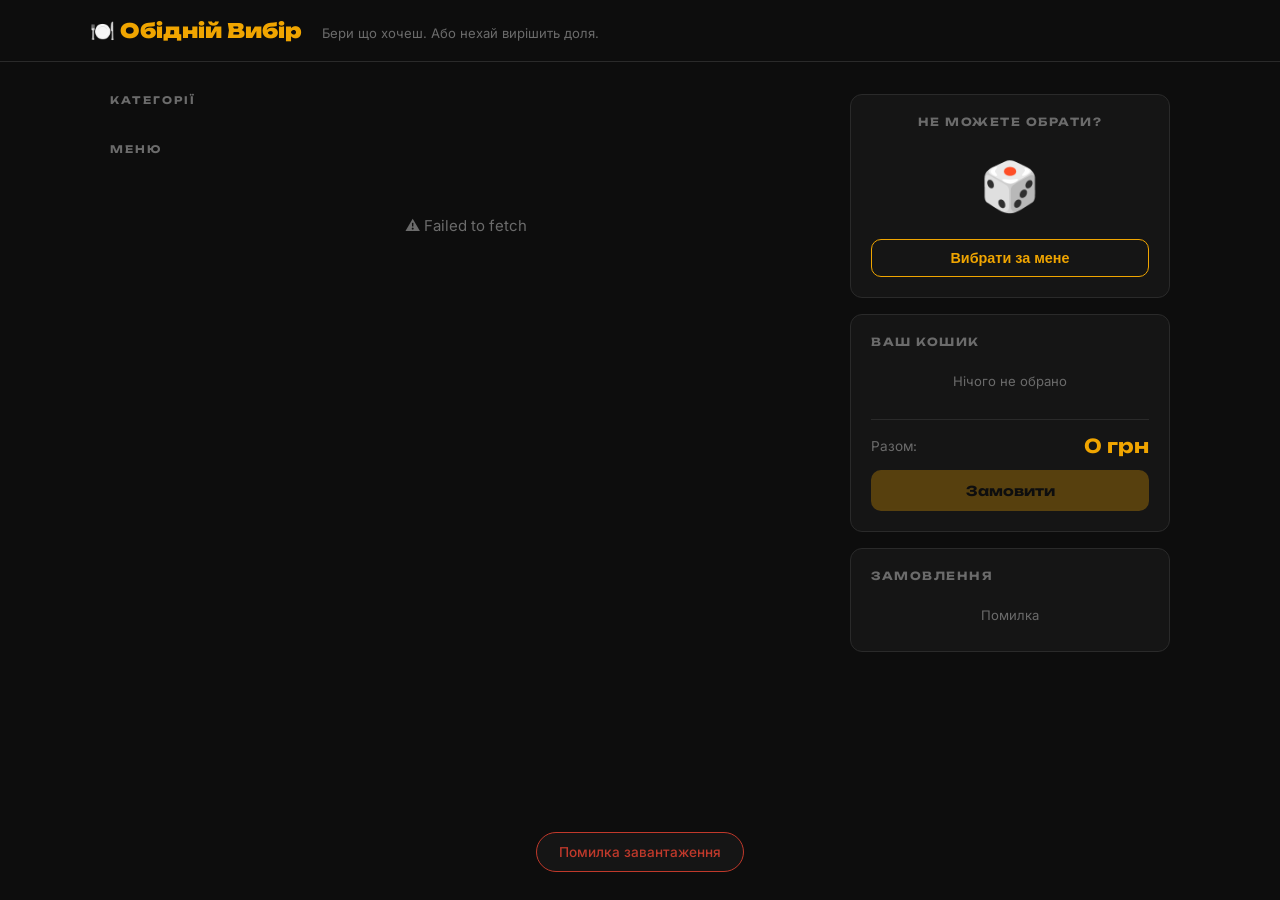
<file: index.html>
<!DOCTYPE html>
<html lang="uk">
<head>
  <meta charset="UTF-8" />
  <meta name="viewport" content="width=device-width, initial-scale=1.0" />
  <title>🍽️ Обідній Вибір</title>
  <link href="https://fonts.googleapis.com/css2?family=Unbounded:wght@400;700;900&family=Inter:wght@400;500;600&display=swap" rel="stylesheet">
  <link rel="stylesheet" href="style.css" />
</head>
<body>
<header>
  <div class="header-inner">
    <div class="logo">🍽️ <span>Обідній Вибір</span></div>
    <div class="tagline">Бери що хочеш. Або нехай вирішить доля.</div>
  </div>
</header>
<div class="layout">
  <main class="menu-col">
    <div class="section-label">Категорії</div>
    <div id="category-list" class="cat-list"></div>
    <div class="section-label" style="margin-top:24px">Меню</div>
    <div id="dish-grid" class="dish-grid">
      <div class="skeleton"></div>
      <div class="skeleton"></div>
      <div class="skeleton"></div>
      <div class="skeleton"></div>
    </div>
  </main>
  <aside class="sidebar">
    <div class="panel roulette-panel">
      <div class="panel-title">Не можете обрати?</div>
      <div id="roulette-display" class="roulette-display">
        <div class="roulette-idle">🎲</div>
      </div>
      <button id="random-btn" class="btn-roulette" onclick="spinRandom()">Вибрати за мене</button>
    </div>
    <div class="panel">
      <div class="panel-title">Ваш кошик</div>
      <div id="cart-items" class="cart-items">
        <div class="cart-empty">Нічого не обрано</div>
      </div>
      <div class="cart-footer">
        <div class="cart-total-row">
          <span>Разом:</span>
          <span id="cart-total" class="cart-total-num">0 грн</span>
        </div>
        <button id="order-btn" class="btn-order" onclick="submitOrder()" disabled>Замовити</button>
      </div>
    </div>
    <div class="panel">
      <div class="panel-title">Замовлення</div>
      <div id="order-history" class="order-history">
        <div class="cart-empty">Ще немає замовлень</div>
      </div>
    </div>
  </aside>
</div>
<div id="toast" class="toast"></div>
<script src="app.js"></script>
</body>
</html>
</file>
<file: style.css>
:root {
  --bg:#0d0d0d;--surface:#151515;--card:#1c1c1c;--border:#2a2a2a;
  --accent:#f0a500;--text:#f0ece4;--muted:#6b6b6b;--ok:#4a9e6b;--err:#c0392b;--radius:12px;
}
*,*::before,*::after{box-sizing:border-box;margin:0;padding:0}
body{background:var(--bg);color:var(--text);font-family:'Inter',sans-serif;font-size:15px;min-height:100vh}
header{border-bottom:1px solid var(--border);padding:0 24px}
.header-inner{max-width:1100px;margin:0 auto;padding:18px 0;display:flex;align-items:baseline;gap:20px}
.logo{font-family:'Unbounded',sans-serif;font-weight:900;font-size:1.25rem}
.logo span{color:var(--accent)}
.tagline{color:var(--muted);font-size:0.82rem}
.layout{max-width:1100px;margin:32px auto;padding:0 20px;display:grid;grid-template-columns:1fr 320px;gap:28px;align-items:start}
@media(max-width:720px){.layout{grid-template-columns:1fr}}
.section-label{font-family:'Unbounded',sans-serif;font-size:0.65rem;font-weight:700;letter-spacing:2px;text-transform:uppercase;color:var(--muted);margin-bottom:12px}
.cat-list{display:flex;flex-wrap:wrap;gap:8px}
.cat-btn{background:var(--card);border:1px solid var(--border);color:var(--text);padding:7px 16px;border-radius:99px;cursor:pointer;font-size:0.83rem;transition:border-color .15s,color .15s}
.cat-btn:hover{border-color:var(--accent);color:var(--accent)}
.cat-btn.active{background:var(--accent);border-color:var(--accent);color:#000;font-weight:600}
.dish-grid{display:grid;grid-template-columns:repeat(auto-fill,minmax(148px,1fr));gap:12px}
.skeleton{height:160px;background:linear-gradient(90deg,var(--card) 25%,var(--border) 50%,var(--card) 75%);background-size:200% 100%;animation:shimmer 1.2s infinite;border-radius:var(--radius)}
@keyframes shimmer{0%{background-position:200% 0}100%{background-position:-200% 0}}
.dish-card{background:var(--card);border:1.5px solid var(--border);border-radius:var(--radius);padding:18px 12px 14px;text-align:center;cursor:pointer;position:relative;transition:border-color .15s,transform .15s,box-shadow .15s;user-select:none}
.dish-card:hover{border-color:var(--accent);transform:translateY(-2px);box-shadow:0 6px 24px rgba(240,165,0,.12)}
.dish-card.selected{border-color:var(--accent);background:#1f1a0f}
.dish-card.highlight{animation:pulse .6s ease}
@keyframes pulse{0%{box-shadow:0 0 0 0 rgba(240,165,0,.6)}70%{box-shadow:0 0 0 14px rgba(240,165,0,0)}100%{box-shadow:0 0 0 0 rgba(240,165,0,0)}}
.dish-emoji{font-size:2.4rem;line-height:1;margin-bottom:10px;display:block}
.dish-name{font-weight:600;font-size:.88rem;margin-bottom:4px;line-height:1.3}
.dish-cat{font-size:.72rem;color:var(--muted);margin-bottom:8px}
.dish-price{font-family:'Unbounded',sans-serif;font-size:.9rem;color:var(--accent);font-weight:700}
.dish-check{position:absolute;top:9px;right:11px;width:20px;height:20px;background:var(--accent);border-radius:50%;display:flex;align-items:center;justify-content:center;font-size:.7rem;color:#000;font-weight:900;opacity:0;transform:scale(.5);transition:opacity .15s,transform .15s}
.dish-card.selected .dish-check{opacity:1;transform:scale(1)}
.grid-empty{grid-column:1/-1;text-align:center;color:var(--muted);padding:48px 0}
.sidebar{display:flex;flex-direction:column;gap:16px}
.panel{background:var(--surface);border:1px solid var(--border);border-radius:var(--radius);padding:20px}
.panel-title{font-family:'Unbounded',sans-serif;font-size:.7rem;font-weight:700;letter-spacing:1.5px;text-transform:uppercase;color:var(--muted);margin-bottom:16px}
.roulette-panel{text-align:center}
.roulette-display{min-height:80px;display:flex;align-items:center;justify-content:center;margin-bottom:14px}
.roulette-idle{font-size:3rem;animation:float 3s ease-in-out infinite}
@keyframes float{0%,100%{transform:translateY(0)}50%{transform:translateY(-6px)}}
.roulette-spinning{font-size:3rem;animation:spin .4s linear infinite}
@keyframes spin{to{transform:rotate(360deg)}}
.roulette-result{display:flex;flex-direction:column;align-items:center;gap:4px;animation:pop-in .35s cubic-bezier(.34,1.56,.64,1)}
@keyframes pop-in{from{transform:scale(.6);opacity:0}to{transform:scale(1);opacity:1}}
.roulette-result .r-emoji{font-size:2.6rem}
.roulette-result .r-name{font-weight:700;font-size:1rem}
.roulette-result .r-price{color:var(--accent);font-size:.85rem}
.btn-roulette{width:100%;background:transparent;border:1.5px solid var(--accent);color:var(--accent);border-radius:10px;padding:10px;font-size:.9rem;font-weight:600;cursor:pointer;transition:background .15s}
.btn-roulette:hover:not(:disabled){background:rgba(240,165,0,.08)}
.btn-roulette:disabled{opacity:.35;cursor:not-allowed}
.cart-items{display:flex;flex-direction:column;gap:8px;min-height:40px;margin-bottom:14px}
.cart-empty{color:var(--muted);font-size:.82rem;text-align:center;padding:8px 0}
.cart-row{display:flex;align-items:center;gap:8px;font-size:.85rem}
.cart-row-name{flex:1}
.cart-row-price{color:var(--accent);font-weight:600;font-size:.8rem;white-space:nowrap}
.cart-row-remove{background:none;border:none;color:var(--muted);cursor:pointer;font-size:.85rem;padding:2px 4px;border-radius:4px;transition:color .12s}
.cart-row-remove:hover{color:var(--err)}
.cart-footer{border-top:1px solid var(--border);padding-top:14px}
.cart-total-row{display:flex;justify-content:space-between;align-items:center;margin-bottom:12px;font-size:.85rem;color:var(--muted)}
.cart-total-num{font-family:'Unbounded',sans-serif;font-size:1.2rem;color:var(--accent);font-weight:700}
.btn-order{width:100%;background:var(--accent);color:#000;border:none;border-radius:10px;padding:12px;font-family:'Unbounded',sans-serif;font-size:.85rem;font-weight:700;cursor:pointer;transition:opacity .15s,transform .1s}
.btn-order:hover:not(:disabled){opacity:.88;transform:translateY(-1px)}
.btn-order:disabled{opacity:.3;cursor:not-allowed}
.order-history{display:flex;flex-direction:column;gap:10px}
.order-card{background:var(--card);border:1px solid var(--border);border-radius:10px;padding:12px;animation:slide-in .25s ease}
@keyframes slide-in{from{opacity:0;transform:translateY(6px)}to{opacity:1;transform:translateY(0)}}
.order-card-head{display:flex;align-items:center;gap:8px;margin-bottom:6px}
.order-id{font-size:.72rem;color:var(--muted);flex:1}
.order-sum{font-family:'Unbounded',sans-serif;font-size:.8rem;color:var(--accent);font-weight:700}
.order-del{background:none;border:none;color:var(--muted);cursor:pointer;font-size:.8rem;padding:2px 6px;border-radius:4px;transition:color .12s}
.order-del:hover{color:var(--err)}
.order-dishes-list{font-size:.78rem;color:var(--muted);line-height:1.5}
.toast{position:fixed;bottom:28px;left:50%;transform:translateX(-50%) translateY(60px);background:var(--surface);border:1px solid var(--border);color:var(--text);padding:11px 22px;border-radius:99px;font-size:.85rem;font-weight:500;opacity:0;pointer-events:none;transition:opacity .25s,transform .25s;white-space:nowrap;z-index:999}
.toast.show{opacity:1;transform:translateX(-50%) translateY(0)}
.toast.ok{border-color:var(--ok);color:var(--ok)}
.toast.err{border-color:var(--err);color:var(--err)}
</file>
